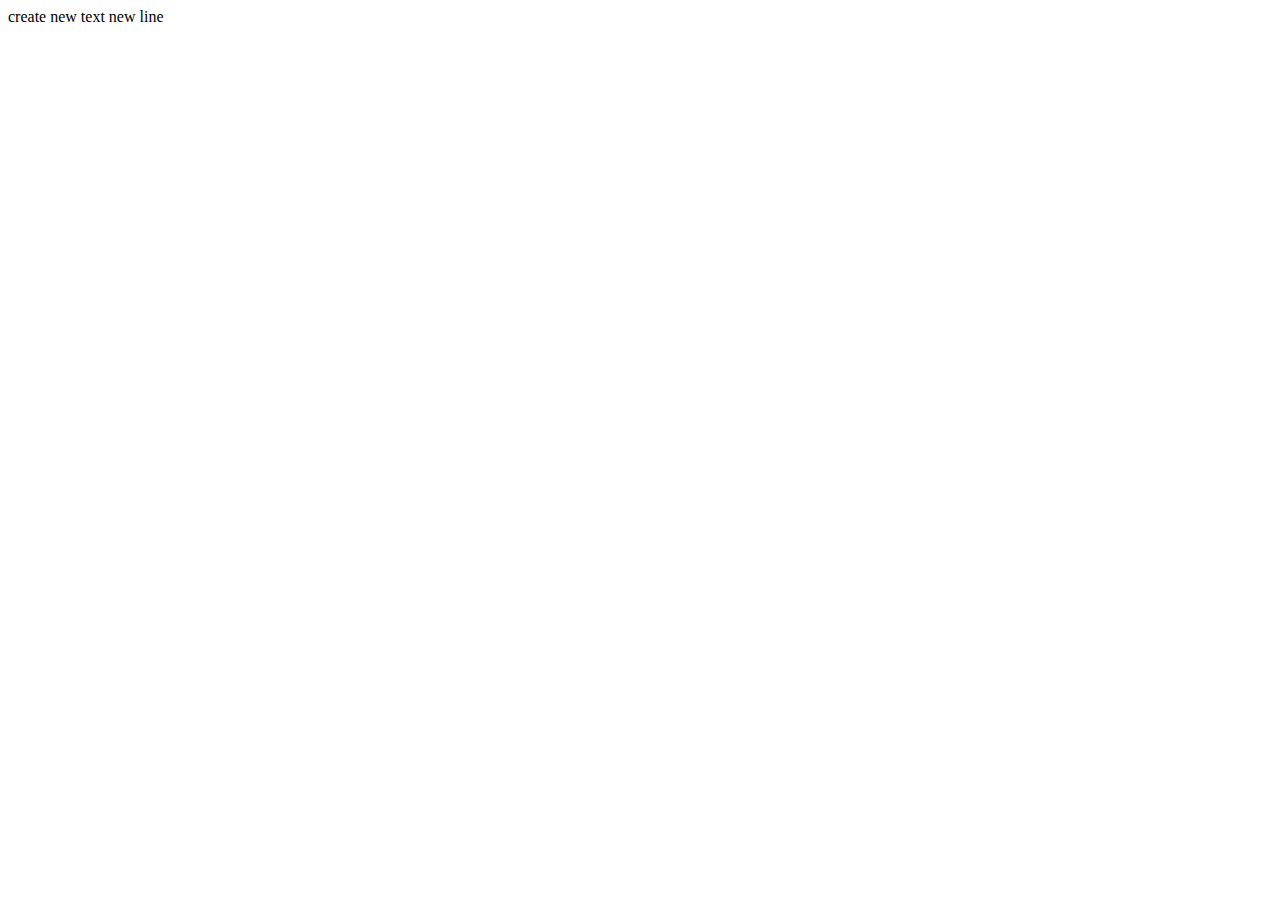
<file: index.html>
<!DOCTYPE html>
<html lang="en">
<head>
    <meta charset="UTF-8">
    <meta name="viewport" content="width=device-width, initial-scale=1.0">
    <title>Document</title>
</head>
<body>
    create new text
    new line
</body>
</html>
</file>
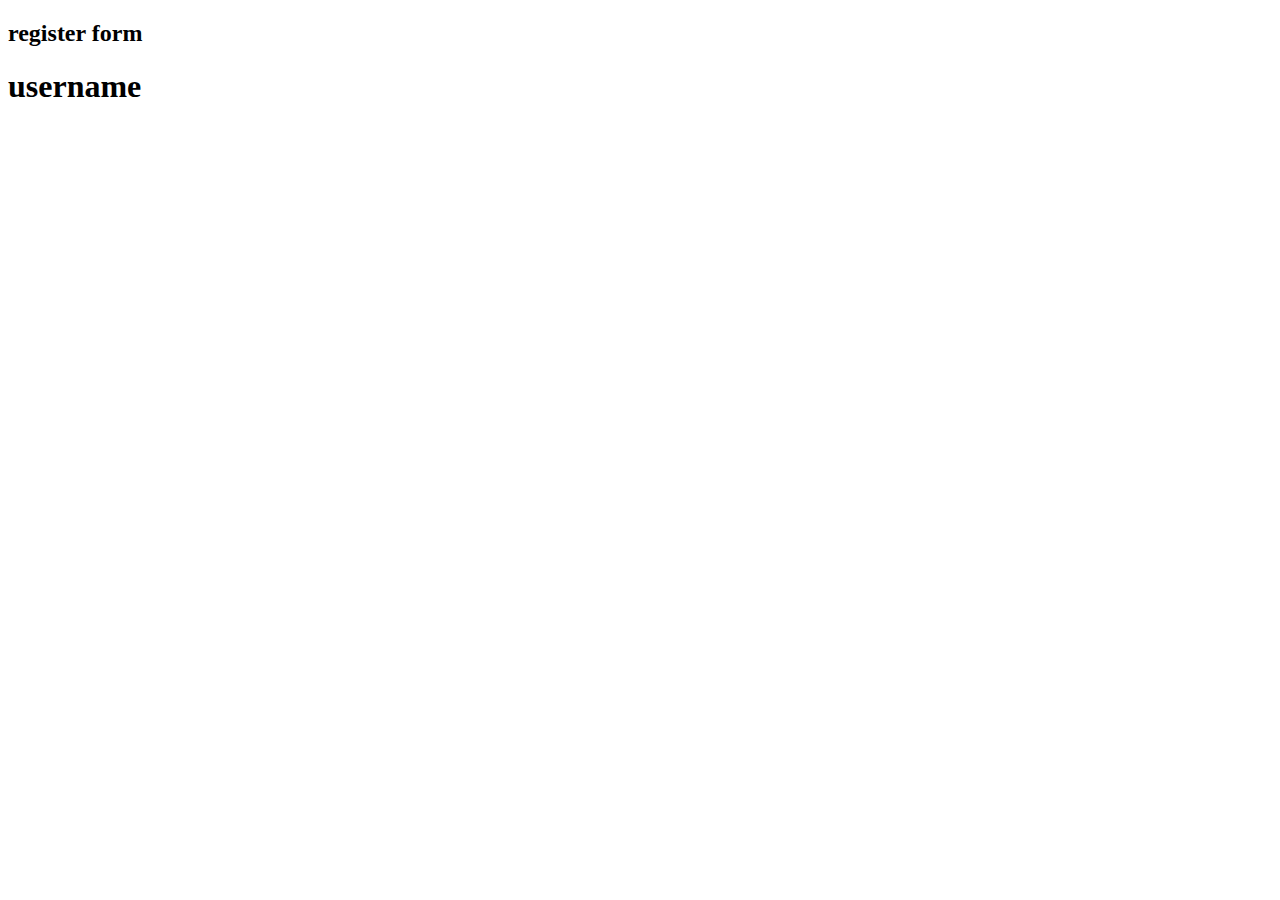
<file: register.html>
<!DOCTYPE html>
<html lang="en">
<head>
    <meta charset="UTF-8">
    <meta name="viewport" content="width=device-width, initial-scale=1.0">
    <title>Document</title>
</head>
<body>
    <h2>register form</h2>
    <h1>username</h1>
</body>
</html>
</file>
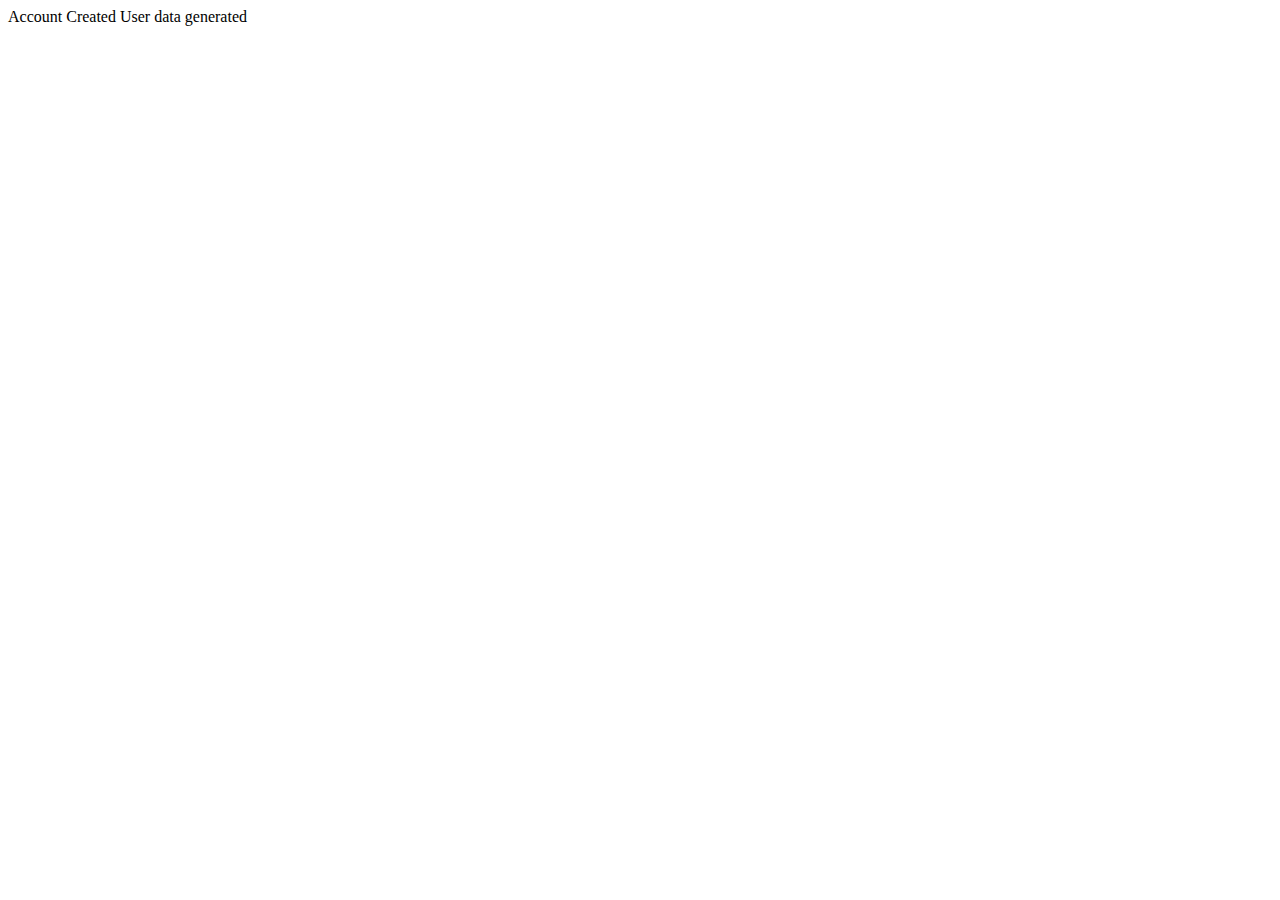
<file: user.html>
<!DOCTYPE html>
<html lang="en">
<head>
    <meta charset="UTF-8">
    <meta name="viewport" content="width=device-width, initial-scale=1.0">
    <title>Document</title>
</head>
<body>

    Account Created
    User data generated

</body>
</html>
</file>
